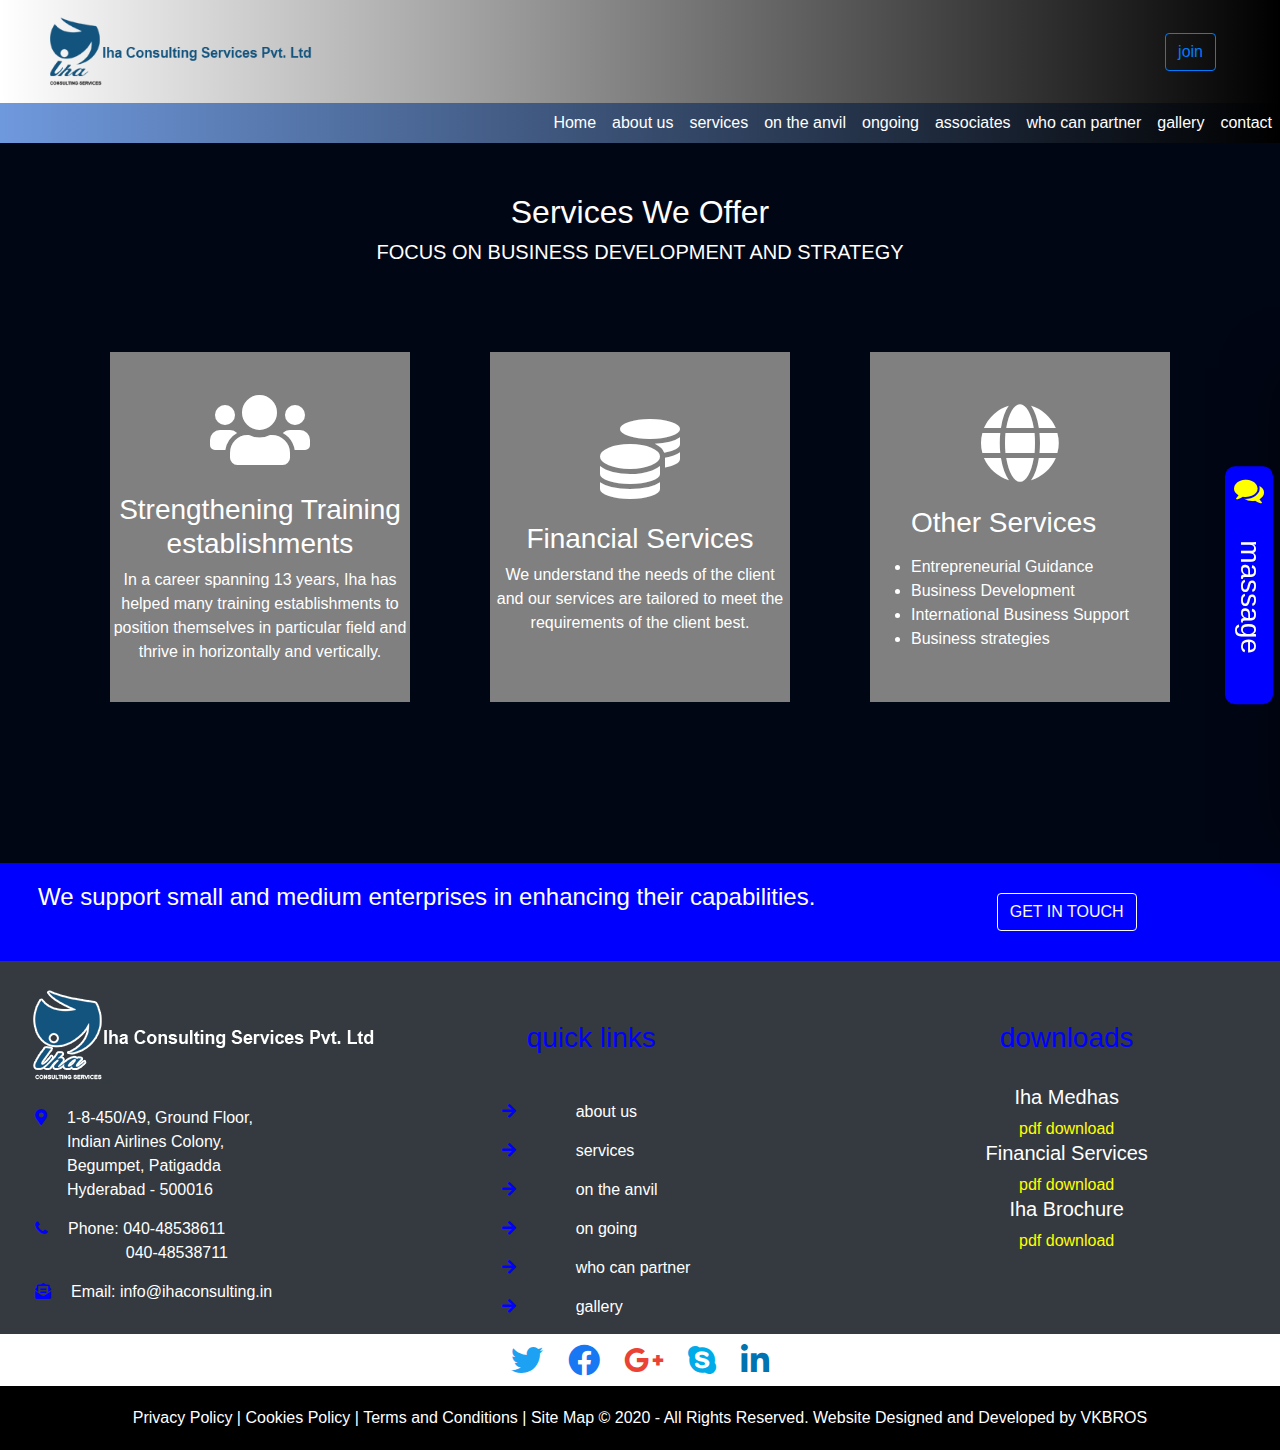
<file: services.html>
<!-- <--ongoing---> 
<!DOCTYPE html>
<html>
<head>
	<title>services page</title>
	<meta charset="utf-8">
  <meta name="viewport" content="width=device-width, initial-scale=1">
  <link href="css/all.css" rel="stylesheet">
  <link rel="stylesheet" href="https://maxcdn.bootstrapcdn.com/bootstrap/4.5.2/css/bootstrap.min.css">
  <script src="https://ajax.googleapis.com/ajax/libs/jquery/3.5.1/jquery.min.js"></script>
  <script src="https://cdnjs.cloudflare.com/ajax/libs/popper.js/1.16.0/umd/popper.min.js"></script>
  <script src="https://maxcdn.bootstrapcdn.com/bootstrap/4.5.2/js/bootstrap.min.js"></script>
  <link rel="stylesheet" href="https://cdnjs.cloudflare.com/ajax/libs/font-awesome/4.7.0/css/font-awesome.min.css">
<!-- <link rel="stylesheet" type="text/css" href="css\bootstrap.min.css">
<script type="text/javascript" src="js\bootstrap.min.js"></script> -->
	<link rel="stylesheet" href="css/servicesstyle.css"/>
  <link
    rel="stylesheet"
    href="https://cdnjs.cloudflare.com/ajax/libs/animate.css/4.1.1/animate.min.css"
  />
</head>
<body>
	<!-- <----nav bar -->
     <header>
<nav class="navbar navbar-expand-lg navbar-light firstnav">
  
  <a class="navbar-brand" href="practise.html"><img class="logo" src="image/logo.png" alt="logo"></a>
  <ul class="navbar-nav ml-auto  mt-1 mr-5 mt-lg-0">
      <li class="nav-item  ">
        <button type="button" class="btn btn-outline-primary" data-target="#mymodal" data-toggle="modal">join</button>
      </li>
  </ul>
</nav>

  



<nav class="navbar navbar-expand-lg navbar-light sticky-header secondnav" id="abc">
  <a class="navbar-brand" href="#"></a>
  <button class="navbar-toggler" type="button" data-toggle="collapse" data-target="#navbarTogglerDemo02" aria-controls="navbarTogglerDemo02" aria-expanded="false" aria-label="Toggle navigation">
    <span class="navbar-toggler-icon"></span>
  </button>

  <div class="collapse navbar-collapse" id="navbarTogglerDemo02">
    <ul class="navbar-nav ml-auto mt-2 mt-lg-0  ">
      <li class="nav-item">
        <a class="nav-link text-white " href="index.html">Home</a>
      </li>
      
      <li class="nav-item">
        <a class="nav-link text-white"  href="about.html">about us</a>
      </li>
      <li class="nav-item">
        <a class="nav-link text-white" href="services.html">services</a>
      </li>
      <li class="nav-item">
        <a class="nav-link text-white" href="#">on the anvil</a>
      </li>
      <li class="nav-item">
        <a class="nav-link text-white" href="onging.html">ongoing</a>
      </li>
      <li class="nav-item">
        <a class="nav-link text-white" href="associates.html">associates</a>
      </li>
      <li class="nav-item">
        <a class="nav-link text-white" href="whocanpartner.html">who can partner</a>
      </li>
      <li class="nav-item">
        <a class="nav-link text-white" href="gallery.html">gallery</a>
      </li>
      <li class="nav-item">
        <a class="nav-link text-white" href="contact.html">contact</a>
      </li>
    </ul>
   
  </div>
</nav>
</header>



<!-- <--------- login btn---> 



<div class="modal fade" id="mymodal">
  <div class="modal-dialog modal-dialog-centered">
    <div class="modal-content">
      <div class="modal-header">
      <button type="button" class="close" data-dismiss="modal">&times</button>
    </div>
    <!-- <div class="form-box"> -->
      <div class="button-box ">
        <div id="btn"></div>
        
        <button type="button" class="toggle-btn" id="login-btn" onclick="login()">login</button>
        <button type="button" class="toggle-btn" id="signup-btn" onclick="signup()">signup</button>
      </div>
      
      <form id="login" class="input-group-login">
        <i class="fa fa-user fa-2x" aria-hidden="true"></i>
        <input type="text" name="" class="input-field-login"  placeholder="id" >
        <i class="fa fa-lock fa-2x" aria-hidden="true"></i>
                <input type="password" name="" class="input-field-login" placeholder="password">
                        
                        <button type="button"  class="submit-btn">login</button>
      </form>
      <form id="signup" class="input-group-signup">
        <input type="text" name="" class="input-field-signup" placeholder="username">
        <input type="tel" name="" class="input-field-signup" placeholder="mobile">
        <input type="email" name="" class="input-field-signup" placeholder="email">
        <input type="password" name="" class="input-field-signup" placeholder="password">
                <input type="password" name="" class="input-field-signup" placeholder="confirm password">
                       
                        <button type="button"  class="submit-btn">register</button>
      </form>
      
    <!-- </div> -->
    
  </div>
  </div>
</div>





<div class="sidebar-contact">
    <div class="toggle2">
      <h3>massage</h3>
    </div>
    <div class="sidebar-header">
      <h2>contact us</h2>
      <p>Please fill out the form below and we will get back to you as soon as possible.</p>
      
    </div>
    
    <form>
      <input type="text" name="" value="" placeholder="name">
      <input type="email" name="" value="" placeholder="email">
      <input type="rel" name="" value="" placeholder="phone number">
      <textarea placeholder="message"></textarea>
      <input type="submit" name="" value="send">
    </form>
</div>













     <!-- <------onging-content--->
  







     <!-- <------onging-content--->
	
	






  <div class="services-heading ">
  <div class="ser-text-heading text-center">
    <h2>Services We Offer</h2>
    <h5>FOCUS ON BUSINESS DEVELOPMENT AND STRATEGY</h5>
  </div>
<div class="services-box">

<div class="box1">
  <div class="glass"></div>
  <div class="content">
    <div class="icon2 text-center"><i class="fas fa-users"></i></div>
    <h3 class="text-center">Strengthening Training establishments</h3>
    <p class="text-center">In a career spanning 13 years, Iha has helped many training establishments to position themselves in particular field and thrive in horizontally and vertically.</p>
    
  </div>
</div>
<div class="box1">
  <div class="glass"></div>
  <div class="content text-center">
    <div class="icon2"><i class="fas fa-coins" ></i></div>
    <h3>Financial Services</h3>
    <p>We understand the needs of the client and our services are tailored to meet the requirements of the client best.</p>
    
  </div>
</div>
<div class="box1">
  <div class="glass"></div>
  <div class="content ">
    <div class="icon2 text-center"><i class="fas fa-globe"></i></div>
    <h3>Other Services</h3>
    <p>
      <ul>
        <li>Entrepreneurial Guidance</li>
        <li> Business Development</li>
        <li>International Business Support</li>
        <li>Business strategies</li>
      </ul>
    </p>
    
  </div>
</div>
</div>
</div> 









	<!-- <-----footer----> 

<div class="footer ">
  <div class="upper-footer container-fluid">
    <div class="row">
    <div class="col-sm-8 uf-content">
      <h4>We support small and medium enterprises in enhancing their capabilities.</h4>
    </div>
    
   <div class="uf-btn col-sm-4">
    <button type="button" class="btn btn-outline-light">get in touch</button>
  </div>
  </div>
</div>


  <div class="middle-footer bg-dark container-fluid">
    <div class="row">
      <div class="col-sm-4">
    <div class="f-address-img">
       <a class="navbar-brand" href="practise.html"><img class="footer-logo" src="image/footer-logo.png" alt="logo"></a>
    </div>
    <div class="f-address-contant">
     <div class="row mf-rone mf-addr-r">
  <div class="mf-aicon"><i class="fas fa-map-marker-alt"></i></div>
  <div class="mf-acontent">1-8-450/A9, Ground Floor,<br> Indian Airlines Colony,<br> Begumpet, Patigadda <br>Hyderabad - 500016</div>
  
</div>
<div class="row mf-rtwo mf-addr-r">
  <div class="mf-aicon"><i class="fa fa-phone" aria-hidden="true"></i></div>
  <div class="mf-acontent">Phone: 040-48538611 <br> &nbsp;&nbsp;&nbsp;&nbsp;&nbsp;&nbsp;&nbsp;&nbsp;&nbsp;&nbsp;&nbsp;&nbsp;
                040-48538711</div>
  
</div>
<div class="row mf-rthree mf-addr-r">
  <div class="mf-aicon"><i class="fas fa-envelope-open-text"></i></div>
  <div class="mf-acontent">Email: info@ihaconsulting.in</div>
  
</div>




     <!--  <ol>
        <li><i class="fas fa-map-marker-alt"></i>&nbsp;&nbsp;&nbsp;&nbsp;1-8-450/A9, Ground Floor,<br> Indian Airlines Colony, Begumpet, Patigadda <br>Hyderabad - 500016</li>
      
      <li><i class="fa fa-phone" aria-hidden="true"></i>&nbsp;&nbsp;&nbsp;&nbsp;Phone: 040-48538611 <br>
                040-48538711</li>
      <li><i class="fas fa-envelope-open-text"></i>&nbsp;&nbsp;&nbsp;&nbsp;Email: info@ihaconsulting.in</li>
      </ol> -->
    </div>
  </div>
  <div class="col-sm-4">
    <div class="f-link ">
      <div class="row mf-qlh"><h3>quick links</h3></div>
      
      <div class="row MF-QLR">
  <div class="mf-m-aicon"><i class="fas fa-arrow-right colochange"></i></div>
  <div class="mf-m--acontent"><a href="#">about us</a></div>
  
</div>
<div class="row MF-QLR">
  <div class="mf-m-aicon"><i class="fas fa-arrow-right"></i></div>
  <div class="mf-m-acontent"><a href="#">services</a></div>
  
</div>
<div class="row MF-QLR">
  <div class="mf-m-aicon"><i class="fas fa-arrow-right"></i></div>
  <div class="mf-m-acontent"><a href="#">on the anvil</a></div>
  
</div>
<div class="row MF-QLR">
  <div class="mf-m-aicon"><i class="fas fa-arrow-right"></i></div>
  <div class="mf-m-acontent"><a href="#">on going</a></div>
  
</div>
<div class="row MF-QLR">
  <div class="mf-m-aicon"><i class="fas fa-arrow-right"></i></div>
  <div class="mf-m-acontent"><a href="#">who can partner</a></div>
  
</div>
<div class="row MF-QLR">
  <div class="mf-m-aicon"><i class="fas fa-arrow-right"></i></div>
  <div class="mf-m-acontent"><a href="#">gallery</a></div>
  
</div>
 </div>
  </div> 

  
   



  <div class="col-sm-4">
    <div class="f-download">
      <h3>downloads</h3>
      <h5 >Iha Medhas</h5>
      <a href="#">pdf download</a>
      <h5>Financial Services</h5>
      <a href="#">pdf download</a>
      <h5>Iha Brochure</h5>
      <a href="#">pdf download</a>
    </div>
  </div>
</div>
</div>





  <div class="logo-footer container-fluid">
    <div class="col-sm-12">
    <a href="practise.html"><i class="fab fa-twitter fab2x"></i></a>
    <a href="practise.html"><i class="fab fa-facebook-f"></i></a>
    <a href="practise.html"><i class="fab fa-google-plus"></i></a>
    <a href="practise.html"><i class="fab fa-skype"></i></a>
    <a href="practise.html"><i class="fab fa-linkedin"></i></a>
    
  </div>
</div>




  <div class="lower-footer container-fluid">
    <div class="col-sm-12">
    <p>Privacy Policy  |   Cookies Policy  |   Terms and Conditions  |   Site Map © 2020 - All Rights Reserved. Website Designed and Developed by VKBROS</p>
  </div>
</div>
</div>







<script type="text/javascript">
  const login_btn = document.querySelector("#login-btn");
const signup_btn = document.querySelector("#signup-btn");
const modal_content = document.querySelector(".modal-content");

signup_btn.addEventListener("click", () => {
  modal_content.classList.add("sign-up-mode");
});

login_btn.addEventListener("click", () => {
  modal_content.classList.remove("sign-up-mode");
});
</script>





<script type="text/javascript">
  var x = document.getElementById("login");
  var y = document.getElementById("signup");
  var z = document.getElementById("btn");


function signup(){
  x.style.left="-400px";
  y.style.left="80px";
  z.style.left="110px";
}
function login(){
  x.style.left="80px";
  y.style.left="450px";
  z.style.left="0";
}


</script>







<script type="text/javascript">
    $(document).ready(function(){
      $('.toggle2').click(function(){
        $('.sidebar-contact').toggleClass('active')
        $('.toggle2').toggleClass('active')
      })
    })
  </script>



<script>
    window.onscroll = function() {myFunction()};
    
    var header = document.getElementById("abc");
    var sticky = header.offsetTop;
    
    function myFunction() {
      if (window.pageYOffset > sticky) {
        header.classList.add("sticky");
      } else {
        header.classList.remove("sticky");
      }
    }
    </script>
















</body>
</html>
</file>
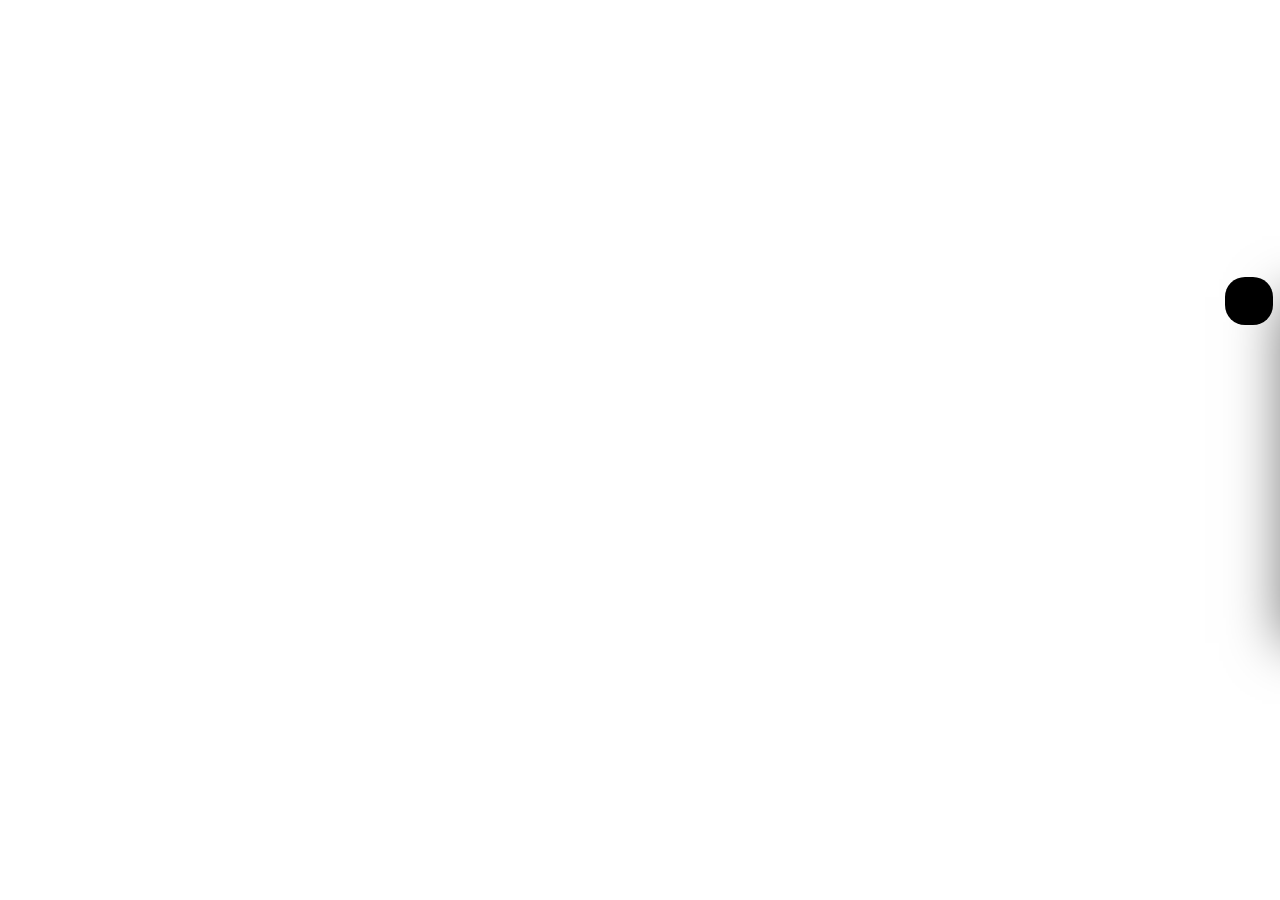
<file: sidebox.html>
<!DOCTYPE html>
<html>
<head>
	<title>side massage box</title>
	<link rel="stylesheet" type="text/css" href="sidebarstyle.css">

	<script src="https://code.jquery.com/jquery-3.5.1.js"></script>
</head>
<body>
	<div class="sidebar-contact">
		<div class="toggle"></div>
		<h2>contact us</h2>
		<form>
			<input type="text" name="" value="name">
			<input type="email" name="" value="email">
			<input type="rel" name="" value="phone number">
			<textarea placeholder="message"></textarea>
			<input type="submit" name="" value="send">
		</form>
	</div>


	<!-- <script type="text/javascript">
		$(document).ready(function(){
			$(document).on('click','.toggle',function(){
				$('.sidebar-contact').toggleClass('active')
				$('.toggle').toggleClass('active')
			})
		})
	</script> -->




	
<script type="text/javascript">
		$(document).ready(function(){
			$('.toggle').click(function(){
				$('.sidebar-contact').toggleClass('active')
				$('.toggle').toggleClass('active')
			})
		})
	</script>

</body>
</html>
</file>
<file: css/servicesstyle.css>
*{margin: 0;
	padding: 0;
	box-sizing: border-box;
	font-family: sans-serif;

}


      html,body
      {
          width: 100%;
          margin: 0px;
          padding: 0px;
          overflow-x: hidden; 
      }

      .sticky {
	position: fixed;
	top: 0;
	width: 100%;
  }
    

.logo{
  padding-left: 30px;
  width: 300px;
}
.firstnav{
	z-index: 99;
	max-width: 100vw;
	
	/*width: 100vw;*/
	background-color: white;
	background-image: linear-gradient(to right, rgba(50,110,207,0), rgba(0,0,0,1));

}
.secondnav{
	z-index: 778;
	padding: 0;


	max-width: 100vw;
	/*margin-top: 100px;*/
	background-image: linear-gradient(to right, rgba(50,110,207,.7), rgba(0,0,0,1));
}
.navbar-nav .nav-link {
    padding-right: 0;
    padding-left: 20px;
}
.navbar-toggler:focus{
	outline: none;
}
.navbar-toggler{
	margin-right: 20px;
	background-color: #f8f9fa8c;

}


.nav-item:hover{
	
	background-color: blue;
	border-radius: 5px;
	

}



.modal-open{
	padding-right: 0;

}

.modal-content{
	width: 440px;
	height: 550px;
	position: relative;
	margin: 6% auto;
	background: #fff;
	padding: 5px;
	overflow: hidden;

}
.modal-content:before{
  content: "";
  position: absolute;
  height: 1000px;
  width: 2000px;
  top: 0%;
  right: 4%;
  transform: translateY(-50%);
  background-image: linear-gradient(-45deg, #4481eba3 0%, #04befe78 100%);
  transition: .8s ease-in-out;
  border-radius: 50%;
  
}
.modal-content.sign-up-mode:before {
  transform: translate(100%, -50%);
  right: 96%;
}

.modal-header{
	height: 3px;
	border-width: 0;
}

.close:focus{
	outline: none;
}

.button-box{
	width: 220px;
	margin: 35px auto;
	position: relative;
	box-shadow: 0 0 20px 9px #ff61241f;
	border-radius: 30px;
	outline: none;
}
.toggle-btn{
	/*width: 50%;*/
	padding: 10px 30px;
	cursor: pointer;
	background: transparent;
	border: 0;
	outline: none;
	position: relative;
}
.toggle-btn:focus{
	outline: none;
}

#btn{
	top: 0;
	left: 0;
	position: absolute;
	width: 110px;
	height: 100%;
	background: linear-gradient(to right,#ff105f,#ffad06);
	border-radius: 30px;
	outline: none;
	transition: .5s;

}
.input-group-login,
.input-group-signup{
	
	position: absolute;
	width: 280px;
	transition: .5s;
}
.input-group-signup{
top: 130px;
}
.input-group-login{
	top: 170px;
}

.input-field-login,
.input-field-signup{
	width: 100%;
	padding: 10px 0;
	
	border-left: 0;
	border-top: 0;
	border-right: 0;
	border-bottom: 1px solid #999;
	outline: none;
	background: transparent;

}
.input-field-login{
	margin: 20px 0;

}
.input-field-signup{
	margin: 10px 0;
}

.submit-btn{
	width: 85%;
    margin: 35px auto;
	padding: 10px 30px;
	cursor: pointer;
	display: block;
	/*margin: auto;*/
	background: linear-gradient(to right,#ff105f,#ffad06);
	border:0;
	outline: none;
	border-radius: 30px;
}
.submit-btn:focus{
	outline: none;
}
/*.check-box{
	margin: 30px 10px 30px 0;
}
span{
	color: #777;
	font-size: 12px;
	bottom: 58px;
	position: absolute;
}*/
#login{
	left:80px;
}

#signup{
	left: 450px;
}










.sidebar-contact{
	z-index: 598796;
	position: fixed;
	top: 65%;
	right: -330px;
	transform: translateY(-50%);
	width: 330px;
	height: auto;
	padding: 20px;
	background: #fff;
	box-shadow: 0 20px 50px rgba(0,0,0,.5);
	box-sizing: border-box;
	transition: 0.5s;
}

.sidebar-contact.active{
	right: 0px;

}
/*.sidebar-contact h2 {
    margin: 0 0 0px;
    text-align: center;
}*/
.sidebar-header{
	background-color: #007bff;
}
.sidebar-header p {
    font-size: 10px;
    margin: 10px;
    color: white;
    /* margin-bottom: 1rem; */
}
.sidebar-header h2{
	font-size: 40px;
	margin: 0 0 0;
    text-align: center;
    color: white;

}

.sidebar-contact input,
.sidebar-contact textarea{
	width: 100%;
	height: 40px;
	padding: 5px;
	margin: 10px auto;
	box-sizing: border-box;
	border: 1px solid rgba(0,0,0,.5);
	outline: none;
}

.sidebar-contact textarea{
	height: 60px;
	resize: none;
}
.sidebar-contact input[type="submit"]{
	background: #007bff;
	color: #fff;
	cursor: pointer;
	border: none;
	font-style: 18px;
}
.sidebar-contact h2{
	margin: 0 0 20px;
	padding: 0;
}
.toggle2{
		
	position: absolute;
	top: 0;
	left: -55px;
	width: 48px;
	height: 50%;
	line-height: 48px;
	text-align: center;
	cursor: pointer;
	background: blue;
	border-radius: 10px;
	transform: translateY(50%);
}

.toggle2 h3{
	color: white;
	writing-mode: vertical-rl;
	text-orientation: mixed;
	margin: 0;
	display: inline-flex;
	justify-content: center;
	
	transform: translateY(5%);
}
.toggle2.active{
    
}

.toggle2 :before{
	content: '\f086';
	font-family: fontawesome;
	color: yellow;
	font-size: 30px;
	margin-bottom: 35px;



}

.toggle2.active ::before{
	content: '\f00d';
	color: red;
}

















.ongoing-head{
	position: relative;
	margin: 0;
	padding: 0;
	background-color: linear-gradient(to right, rgba(50,110,207,.7), rgba(0,0,0,1));

}


.ongoing-img-content{
	position: absolute;
	top: 50%;
	left: 10%;
}

 .ongoing-img-content h1{
 	color: blue;
 	text-transform: uppercase;


 }

.ongoing-img-content h5{
	color: blue;
	word-spacing: 10px;
	padding: 10px;
}







.services-heading{
	
	justify-content: center;
	align-items: center;
	background: #010615;
	min-height: 80vh;
	color: white;
	

}
.ser-text-heading{
	padding-top: 50px;
}



.services-box{
	display: flex;
	justify-content: center;
	align-items: center;
	
	flex-wrap: wrap;
	
}
.box1{
	position: relative;
	width: 300px;
	height: 350px;
	display: flex;
	justify-content: center;
	align-items: center;
	background: grey;
	/*background: #060c21;*/
	margin: 80px 40px 40px 40px;
	transition: .5s;	
	
}

/*.box .glass{
	position: absolute;
	top: 0;
	left: 0;
	width: 50%;
	height: 100%;
	display: block;
	background: rgba(255,255,255,.1);
	pointer-events: none;
}*/
.box .content{
	padding: 20px;
	color: white;
}

.box .content .fas{
	
	color: yellow;
}
.icon2{
	font-size: 5em;

}
.box1:hover{
	transform: scale(1.2);
	background-color: blue;
	border-radius: 10%;
}



.parent-div{
	width: 100vw;
	height: 100vh;
}
.child-div{
	width: 100vw;
	
	background-image: linear-gradient(120deg,rgba(0,0,0,0.7)50%,transparent 50%),url(image/flowers.jpg);
	background-size: cover;
	margin: 20px 0px;
	background-repeat: no-repeat;

}
















.footer{
	/*margin-top: 50px;*/	
	justify-content: center;
	align-items: center;
	width: 100%;
	/*min-height: 75vh;*/
	
}
.upper-footer{
	width: 100%;
	/*height: 12vh;*/
	background-color: blue;
	/*display: flex;*/
	text-align: center;
	/*justify-content: center;*/
	
	/*display: flex;*/
	
}
.uf-content h4{
	color: white;
	margin: 20px auto;
	/*width: 60%;*/
	/*display: flex;
	justify-content: center;*/
	/*align-items: center;
	padding-left: 40px;	*/



}
.uf-btn button:hover{
	color: blue;
	/*display: flex;
	justify-content: center;
	align-items: center;
	width: 40%;*/
}
.uf-btn button{
	margin: 30px auto;
	text-transform: uppercase;
	/*color: blue;*/
	/*display: flex;*/
	/*text-align: center;*/
	/*justify-content: center;*/
	/*font-size: 22px;*/
	/*width: 100px;*/
}

@media only screen and (max-width: 600px) {
   .uf-content h4{
    font-size: 15px;
  }

  .uf-btn button{
  	margin: 20px auto;
  }
  .uf-content h4{
  	margin: 10px auto;
  }

.middle-footer .f-address{
 	margin: 20px auto;
 	font-size: 15px;
	/*width: 30%;*/
}
.middle-footer .f-address-img img{
	width: 250px;
}
.middle-footer .f-link{
	margin: 20px auto;
	font-size: 15px;
	/*width: 30%;*/


}
.middle-footer .f-link h5{
	margin: 20px auto;
	font-size: 15px;
	color: white;	
}
.middle-footer .f-link a{

margin: 20px auto;
text-decoration: none;
font-size: 15px;

}

.middle-footer .f-download{
	margin: 20px auto;
	font-size: 15px;
	/*width: 30%;*/
}
.lower-footer p{
	font-size: 12px;
}
/*.logo-footer .fab{
	font-size: 1.5em;
	}*/

	 .content-heading h5,.content-heading h2 {
		font-size: 15px;
	}


}



.lower-footer{
	width: 100%;
	/*height: 5vh;*/
	background-color: black;
	vertical-align: center;
	text-align: center;
	
	/*display: flex;*/
	/*justify-content: center;
	align-items: center;*/

}
.middle-footer{
	width: 100%;

	/*height: 50vh;*/
	background-color: blue;
	text-align: center;
	/*margin: 30px auto;*/
	/*display: flex;*/
	/*justify-content: center;*/
	
}
.middle-footer .f-address-img img{
	/*width: 250px;*/
	margin-top: 20px 
	
}
 
 .middle-footer .f-address-contant{
 	/*margin: 30px auto;*/
 	color: white;
 	text-align: start;
 	/*padding-left: 30px;*/
 	
	/*width: 30%;*/
}
.mf-aicon{
	padding: 0 20px;
	color: blue;
}

 .mf-aicon:hover{
	transform: scale(1.5);
	transition: .5s;
}
.MF-QLR,
.mf-addr-r{
	margin: 15px auto;
}
/*.middle-footer .f-link{
	margin: 0px auto;
	/*width: 30%;*/



 .mf-qlh h3{
    padding: 0 100px;
	margin-top: 60px;
	margin-bottom: 30px;
	color: blue;	
}
 .f-link .row .mf-m-aicon{
	margin: auto 60px;
}
.f-link a:hover{
	color: red;
}

.f-link .fas{
	color: blue;
}

 .f-link a{
color: white;
margin: 30px auto;
text-decoration: none;

}


 .f-download h3{
	margin-top: 60px;
	margin-bottom: 30px;
	color: blue;
	/*width: 30%;*/
}



.f-download h5{
	color: white;
	
}

.f-download a{
	color: yellow;
	
}
.f-download a:hover{
	color: red;
}
/*.f-address-contant ol{
	list-style: none;
}*/




.logo-footer{
	width: 100%;
	text-align: center;
	

	/*height: 8vh;*/
	
	/*display: flex;
	justify-content: center;
	align-items: center;
*/}

.logo-footer .fab{
	font-size: 2em;
	margin: 10px;
	
	transition: .5s;

}
.fa-twitter{
	color: rgba(29,161,242,1);
}
.fa-facebook-f{
	color: rgba(24,119,242,1);
}
.fa-google-plus{
	color: #ea4335;
}
.fa-skype{
	color: #00abe9;
}
.fa-linkedin{
	color: rgba(0,115,176,1);
}
.logo-footer .fab:hover{
	transform: scale(1.2);
}
.lower-footer p{
	color: white;
	padding: 20px ;
	/*display: flex;
	justify-content: center;
	align-items: center;*/ 
	margin-bottom: 0;
	/*padding-top: 10px;*/	

}
</file>
<file: sidebarstyle.css>
body{
	margin: 0;
	padding: 0;
	font-family: sans-serif;
}
.banner{
	width: 100%;
	height: 100vh;
	background-image: linear-gradient(to right, rgba(50,110,207,0), rgba(0,0,0,1));
	background-attachment: fixed;
}



.content{
	padding: 50px 100px;
}

.contact h2{
	margin: 0 0 20px;
	padding: 0;
	font-size: 30px;

}

.sidebar-contact{
	position: fixed;
	top: 50%;
	right: -350px;
	transform: translateY(-50%);
	width: 350px;
	height: auto;
	padding: 20px;
	background: #fff;
	box-shadow: 0 20px 50px rgba(0,0,0,.5);
	box-sizing: border-box;
	transition: 0.5s;
}

.sidebar-contact.active{
	right: 0px;

}

.sidebar-contact input,
.sidebar-contact textarea{
	width: 100%;
	height: 36px;
	padding: 5px;
	margin-bottom: 10px;
	box-sizing: border-box;
	border: 1px solid rgba(0,0,0,.5);
	outline: none;
}

.sidebar-contact textarea{
	height: 60px;
	resize: none;
}
.sidebar-contact input[type="submit"]{
	background: #00bcd4;
	color: #fff;
	cursor: pointer;
	border: none;
	font-style: 18px;
}
.sidebar-contact h2{
	margin: 0 0 20px;
	padding: 0;
}
.toggle{
	position: absolute;
	top: 0;
	left: -55px;
	width: 48px;
	height: 48px;
	line-height: 48px;
	text-align: center;
	cursor: pointer;
	background: #000;
	border-radius: 20px;
}
.toggle.active{
    
}

.toggle :before{
	content: 'menu';
	color: #fff;
	font-size: 18px;


}

.toggle.active ::before{
	content: 'menu';
}
</file>
